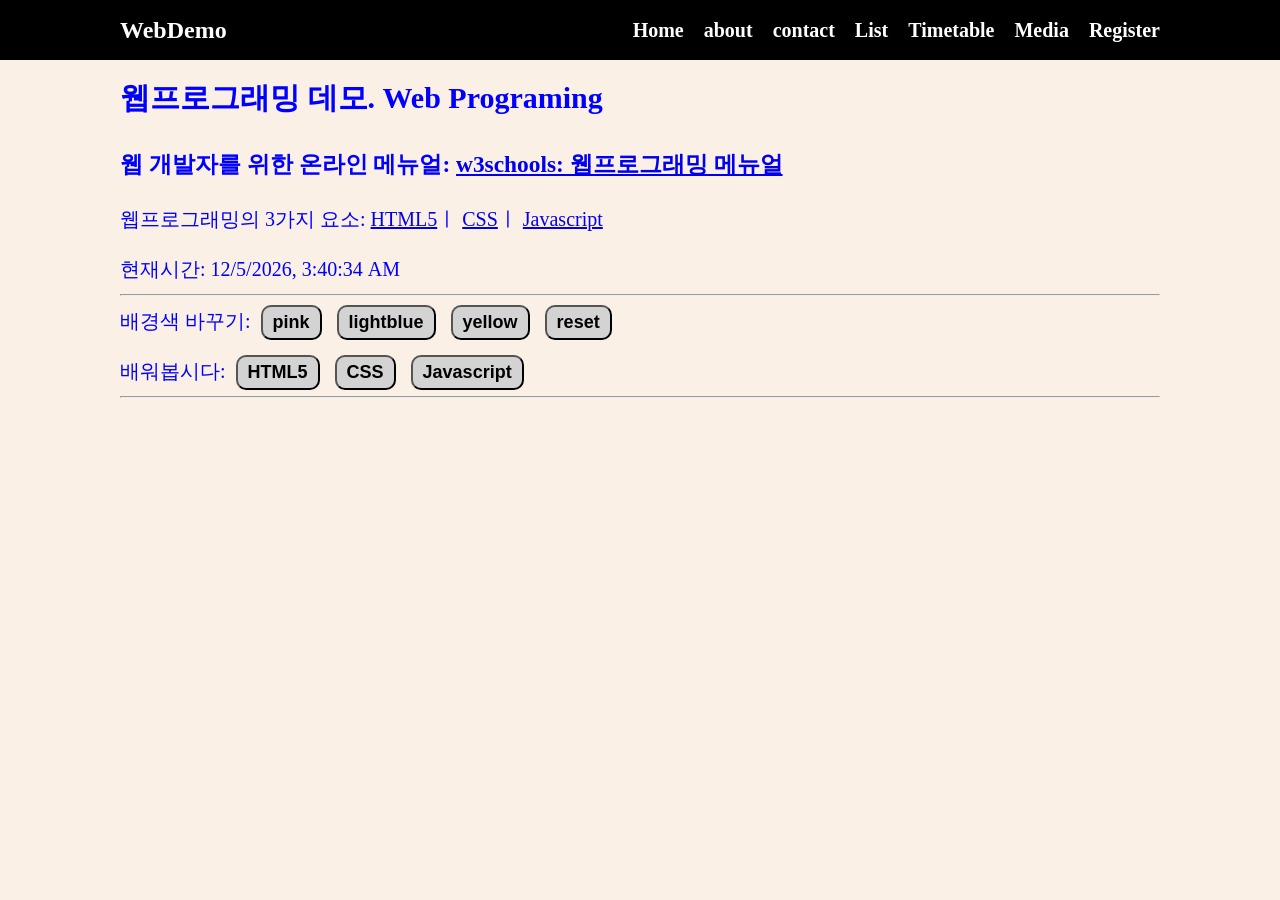
<file: index.html>
<!doctype html>
<html lang="en">
  <head>
    <meta charset="UTF-8" />
    <meta name="viewport" content="width=device-width, initial-scale=1.0" />
    <title>웹프로그래밍 데모</title>
    <link rel="stylesheet" href="style.css" />
  </head>
  <body>
    <!-- 여기는 메뉴입니다 -->
    <nav class="navbar">
      <div class="container">
        <div class="logo">WebDemo</div>
        <ul class="nav">
          <li><a href="/">Home</a></li>
          <li><a href="/about.html">about</a></li>
          <li><a href="/contact.html">contact</a></li>
          <li><a href="/list.html">List</a></li>
          <li><a href="/Timetable.html">Timetable</a></li>
          <li><a href="/media.html">Media</a></li>
          <li><a href="/register.html">Register</a></li>
        </ul>
      </div>
    </nav>

    <!-- 메인 섹션 -->
    <section class="main">
      <div class="container">
        <h1>웹프로그래밍 데모. Web Programing</h1>

        <h3>
          웹 개발자를 위한 온라인 메뉴얼:
          <a href="https://www.w3schools.com/"
            >w3schools: 웹프로그래밍 메뉴얼</a
          >
        </h3>

        <p>
          웹프로그래밍의 3가지 요소:
          <a href="https://www.w3schools.com/html/default.asp">HTML5</a>ㅣ
          <a href="https://www.w3schools.com/css/default.asp">CSS</a>ㅣ
          <a href="https://www.w3schools.com/js/default.asp">Javascript</a>
        </p>

        <p>현재시간: <span id="time"></span></p>

        <hr />

        <p>
          배경색 바꾸기:
          <button onclick="pink()">pink</button>
          <button onclick="lightblue()">lightblue</button>
          <button onclick="yellow()">yellow</button>
          <button onclick="reset()">reset</button>
        </p>
        <p>
          배워봅시다:
          <button onmouseover="showhtml()" onmouseout="hide()">HTML5</button>
          <button onmouseover="showcss()" onmouseout="hide()">CSS</button>
          <button onmouseover="showjs()" onmouseout="hide()">Javascript</button>
        </p>
        <hr />
        <br />
        <div>
          <img id="fig" height="200px" />
          <p id="desc"></p>
        </div>
      </div>
    </section>

    <script src="main.js"></script>
  </body>
</html>
</file>
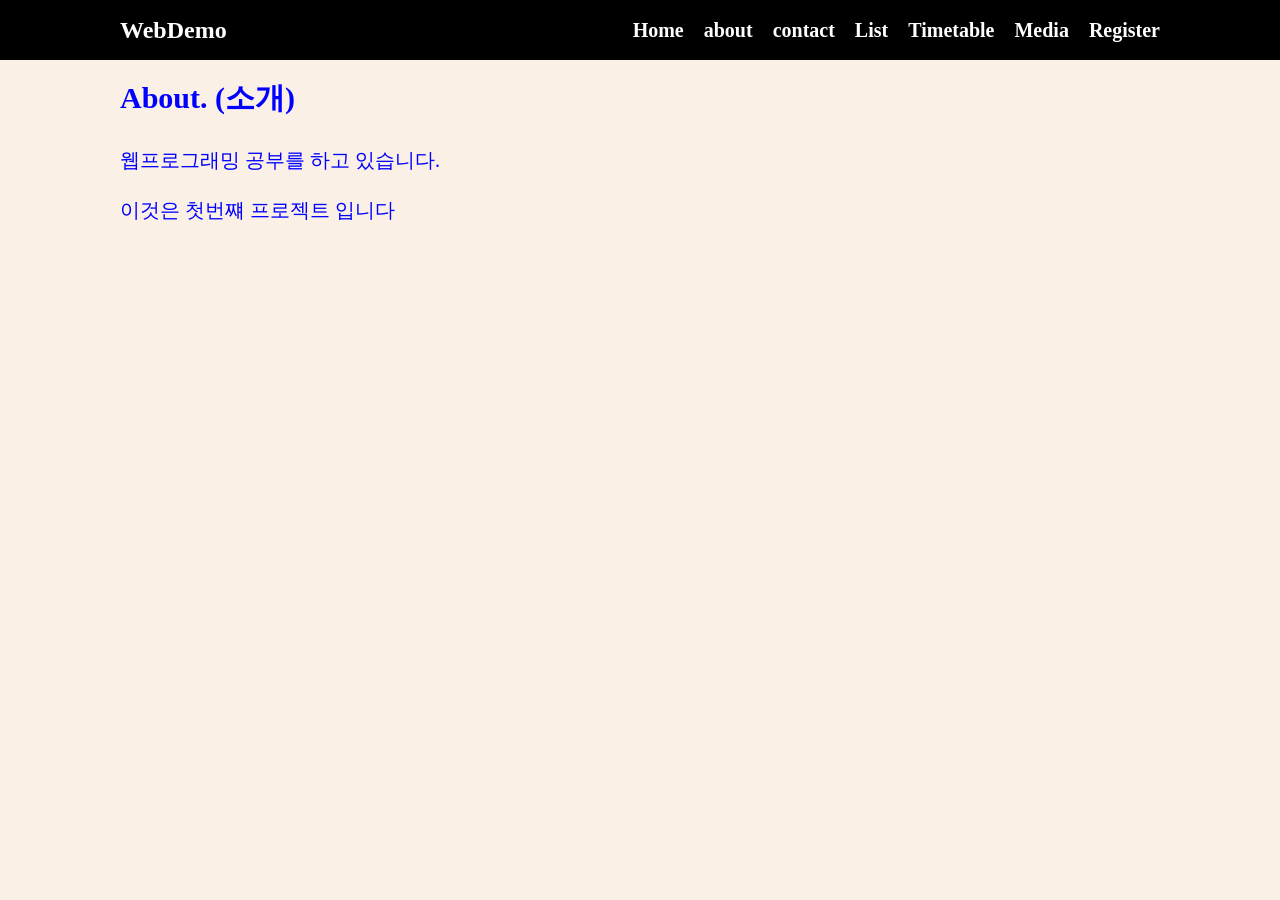
<file: about.html>
<!doctype html>
<html lang="en">
  <head>
    <meta charset="UTF-8" />
    <meta name="viewport" content="width=device-width, initial-scale=1.0" />
    <title>웹프로그래밍 데모</title>
    <link rel="stylesheet" href="style.css" />
  </head>
  <body>
    <!-- 여기는 메뉴입니다 -->
   <nav class="navbar">
      <div class="container">
        <div class="logo">WebDemo</div>
        <ul class="nav">
          <li><a href="/">Home</a></li>
          <li><a href="/about.html">about</a></li>
          <li><a href="/contact.html">contact</a></li>
          <li><a href="/list.html">List</a></li>
          <li><a href="/Timetable.html">Timetable</a></li>
          <li><a href="/media.html">Media</a></li>
          <li><a href="/register.html">Register</a></li>
        </ul>
      </div>
    </nav>
    <!-- 메인 섹션 -->
    <section class="main">
      <div class="container">
        <h1>About. (소개)</h1>
        <p>
          웹프로그래밍 공부를 하고 있습니다.
          <p>이것은 첫번쨰 프로젝트 입니다

          </p>
        </p>

      </div>
    </section>

    <script src="main.js"></script>
  </body>
</html>
</file>
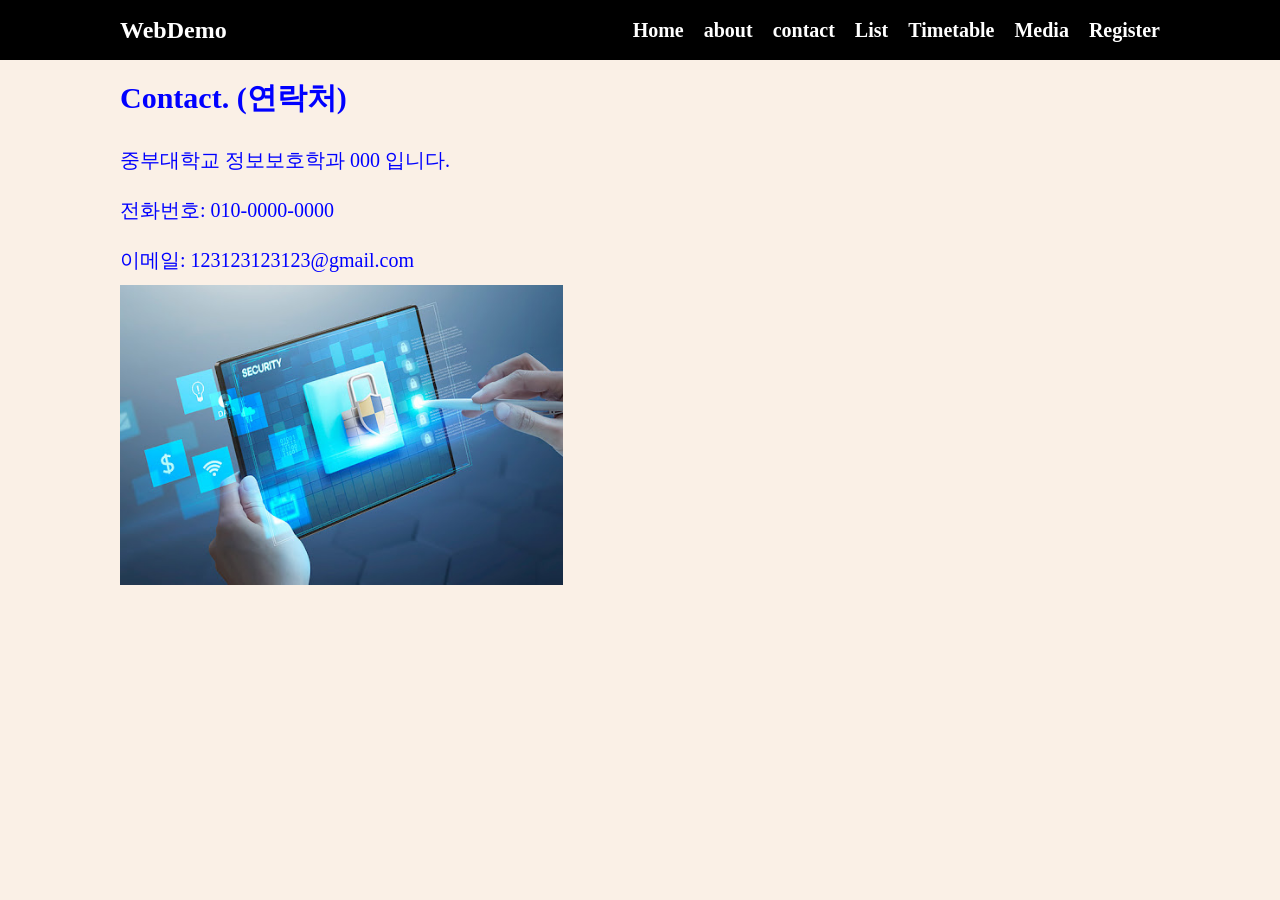
<file: contact.html>
<!doctype html>
<html lang="en">
  <head>
    <meta charset="UTF-8" />
    <meta name="viewport" content="width=device-width, initial-scale=1.0" />
    <title>웹프로그래밍 데모</title>
    <link rel="stylesheet" href="style.css" />
  </head>
  <body>
    <!-- 여기는 메뉴입니다 -->
       <nav class="navbar">
      <div class="container">
        <div class="logo">WebDemo</div>
        <ul class="nav">
          <li><a href="/">Home</a></li>
          <li><a href="/about.html">about</a></li>
          <li><a href="/contact.html">contact</a></li>
          <li><a href="/list.html">List</a></li>
          <li><a href="/Timetable.html">Timetable</a></li>
          <li><a href="/media.html">Media</a></li>
          <li><a href="/register.html">Register</a></li>
        </ul>
      </div>
    </nav>

    <!-- 메인 섹션 -->
    <section class="main">
      <div class="container">
        <h1>Contact. (연락처)</h1>
        <p>
          중부대학교 정보보호학과 000 입니다.
          <p>전화번호: 010-0000-0000
            <p>이메일: 123123123123@gmail.com</p>
            
          </p>
          
        </p>
        <img src="img/unnamed.jpg" alt="unnamed"
        height="300px" />
      </div>
    </section>

    <script src="main.js"></script>
  </body>
</html>
</file>
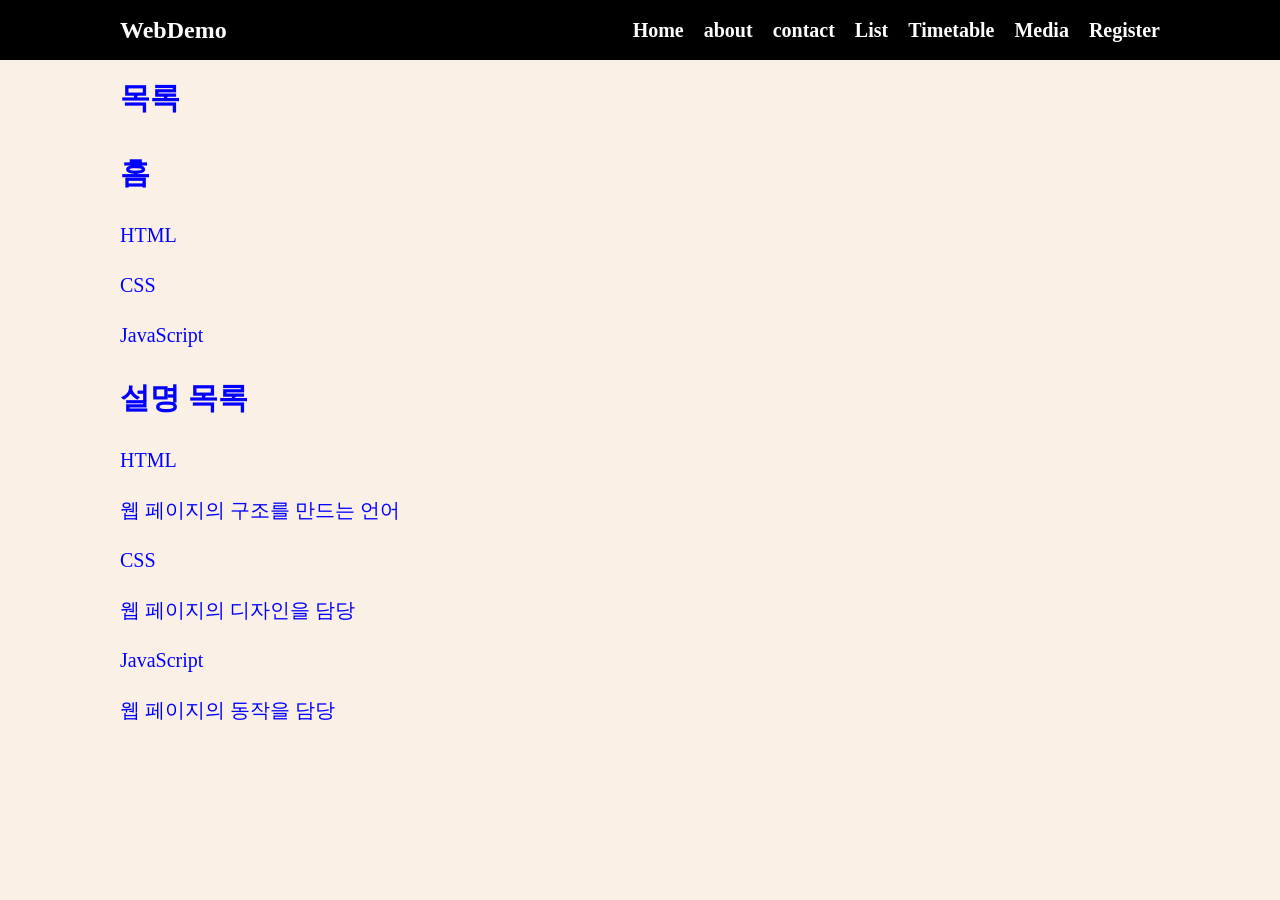
<file: list.html>
<!doctype html>
<html lang="ko">
  <head>
    <meta charset="UTF-8" />
    <meta name="viewport" content="width=device-width, initial-scale=1.0" />
    <title>List Page</title>
    <link rel="stylesheet" href="style.css" />
  </head>
  <body>
    <nav class="navbar">
      <div class="container">
        <div class="logo">WebDemo</div>
        <ul class="nav">
          <li><a href="/">Home</a></li>
          <li><a href="/about.html">about</a></li>
          <li><a href="/contact.html">contact</a></li>
          <li><a href="/list.html">List</a></li>
          <li><a href="/Timetable.html">Timetable</a></li>
          <li><a href="/media.html">Media</a></li>
          <li><a href="/register.html">Register</a></li>
        </ul>
      </div>
    </nav>

    <section class="main">
      <div class="container">
        <h1>목록</h1>

        <h2>홈</h2>
        <ul>
          <li>HTML</li>
          <li>CSS</li>
          <li>JavaScript</li>
        </ul>
        <h2>설명 목록</h2>
        <dl>
          <dt>HTML</dt>
          <dd>웹 페이지의 구조를 만드는 언어</dd>
          <dt>CSS</dt>
          <dd>웹 페이지의 디자인을 담당</dd>
          <dt>JavaScript</dt>
          <dd>웹 페이지의 동작을 담당</dd>
        </dl>
      </div>
    </section>
  </body>
</html>
</file>
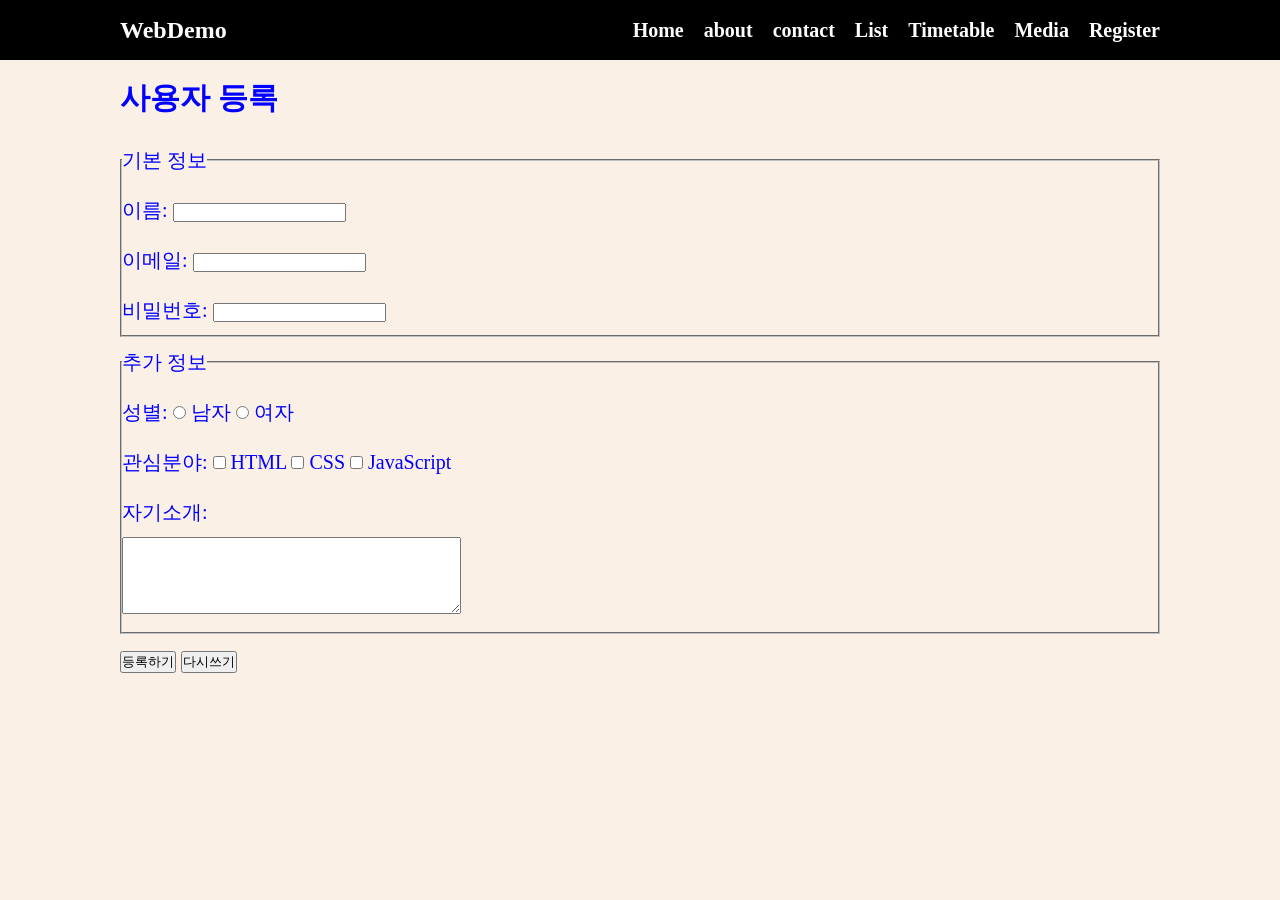
<file: register.html>
<!doctype html>
<html lang="ko">
  <head>
    <meta charset="UTF-8" />
    <meta name="viewport" content="width=device-width, initial-scale=1.0" />
    <title>사용자 등록</title>
    <link rel="stylesheet" href="style.css" />
  </head>
  <body>
    <nav class="navbar">
      <div class="container">
        <div class="logo">WebDemo</div>
        <ul class="nav">
          <li><a href="/">Home</a></li>
          <li><a href="/about.html">about</a></li>
          <li><a href="/contact.html">contact</a></li>
          <li><a href="/list.html">List</a></li>
          <li><a href="/Timetable.html">Timetable</a></li>
          <li><a href="/media.html">Media</a></li>
          <li><a href="/register.html">Register</a></li>
        </ul>
      </div>
    </nav>

    <section class="main">
      <div class="container">
        <h1>사용자 등록</h1>

        <form action="#" method="post">
          <fieldset>
            <legend>기본 정보</legend>
            <p>
              <label for="username">이름:</label>
              <input type="text" id="username" name="username" required />
            </p>
            <p>
              <label for="email">이메일:</label>
              <input type="email" id="email" name="email" required />
            </p>
            <p>
              <label for="password">비밀번호:</label>
              <input type="password" id="password" name="password" required />
            </p>
          </fieldset>

          <fieldset>
            <legend>추가 정보</legend>
            <p>
              성별:
              <label
                ><input type="radio" name="gender" value="male" /> 남자</label
              >
              <label
                ><input type="radio" name="gender" value="female" /> 여자</label
              >
            </p>
            <p>
              관심분야:
              <label
                ><input type="checkbox" name="interest" value="html" />
                HTML</label
              >
              <label
                ><input type="checkbox" name="interest" value="css" />
                CSS</label
              >
              <label
                ><input type="checkbox" name="interest" value="js" />
                JavaScript</label
              >
            </p>
            <p>
              <label for="message">자기소개:</label><br />
              <textarea
                id="message"
                name="message"
                rows="5"
                cols="40"
              ></textarea>
            </p>
          </fieldset>

          <p>
            <input type="submit" value="등록하기" />
            <input type="reset" value="다시쓰기" />
          </p>
        </form>
      </div>
    </section>
  </body>
</html>
</file>
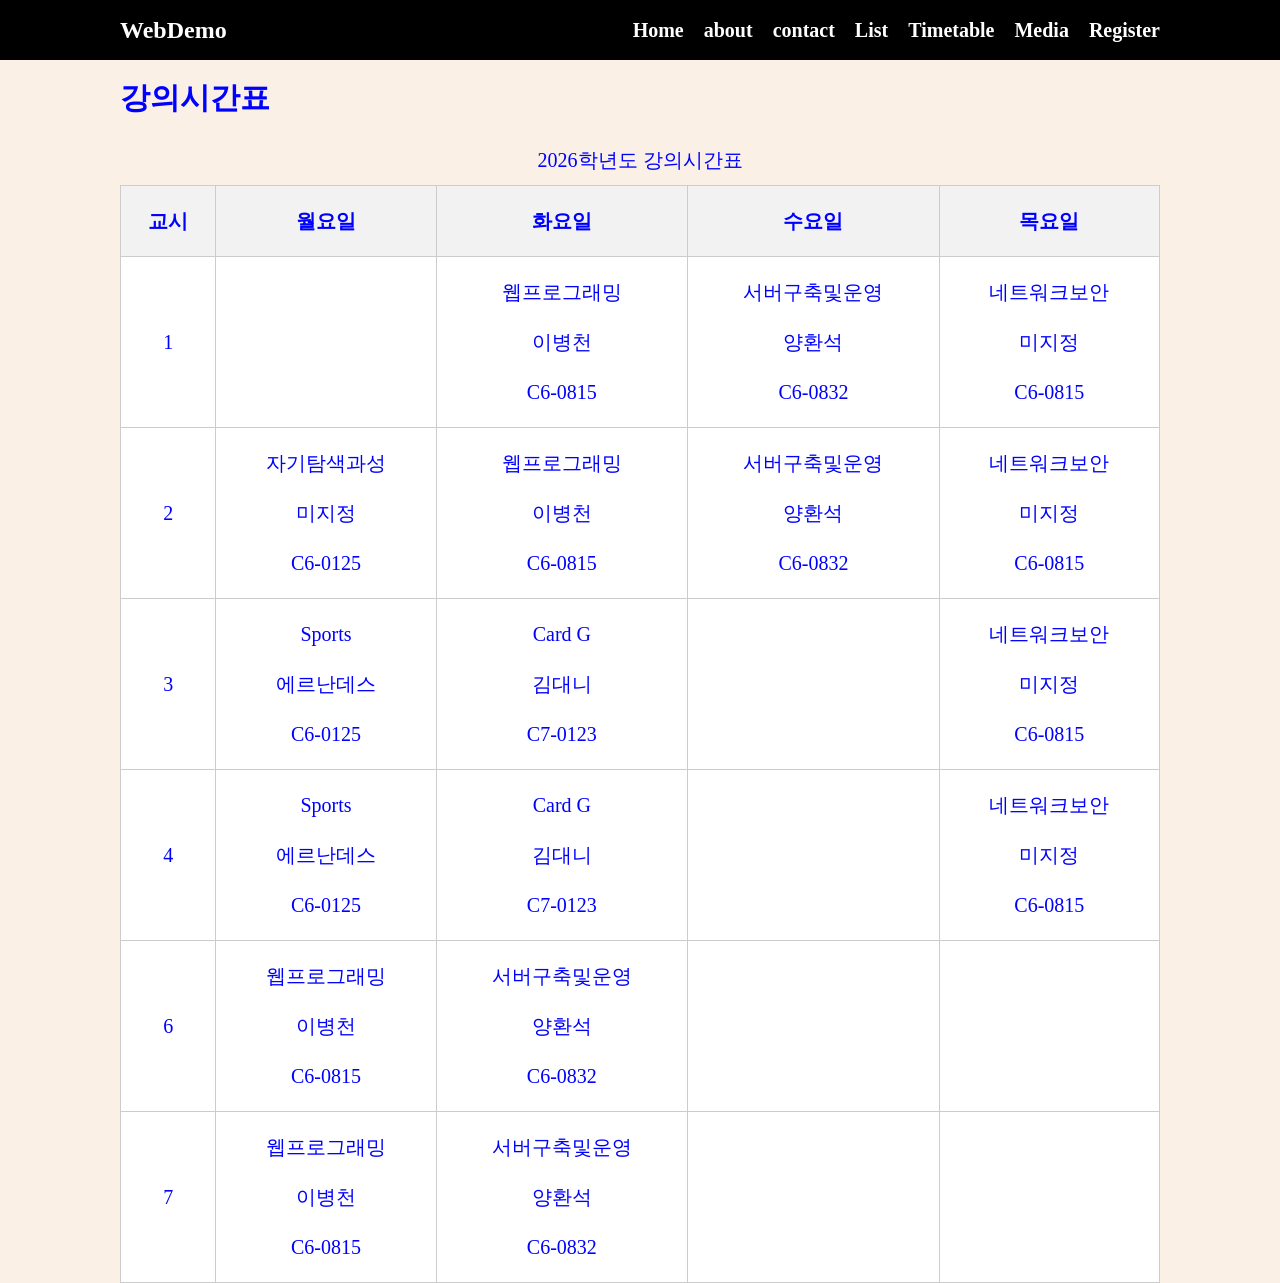
<file: Timetable.html>
<!doctype html>
<html lang="ko">
  <head>
    <meta charset="UTF-8" />
    <meta name="viewport" content="width=device-width, initial-scale=1.0" />
    <title>강의시간표</title>
    <link rel="stylesheet" href="style.css" />
    <style>
      table {
        width: 100%;
        border-collapse: collapse;
        text-align: center;
        background: white;
      }
      th,
      td {
        border: 1px solid #ccc;
        padding: 10px;
      }
      th {
        background-color: #f2f2f2;
      }
    </style>
  </head>
  <body>
    <nav class="navbar">
      <div class="container">
        <div class="logo">WebDemo</div>
        <ul class="nav">
          <li><a href="/">Home</a></li>
          <li><a href="/about">about</a></li>
          <li><a href="/contact.html">contact</a></li>
          <li><a href="/list.html">List</a></li>
          <li><a href="/Timetable.html">Timetable</a></li>
          <li><a href="/media.html">Media</a></li>
          <li><a href="/register.html">Register</a></li>
        </ul>
      </div>
    </nav>

    <section class="main">
      <div class="container">
        <h1>강의시간표</h1>
        <table>
          <caption>
            2026학년도 강의시간표
          </caption>
          <thead>
            <tr>
              <th>교시</th>
              <th>월요일</th>
              <th>화요일</th>
              <th>수요일</th>
              <th>목요일</th>
            </tr>
          </thead>
          <tbody>
            <tr>
              <td>1</td>
              <td></td>
              <td>웹프로그래밍<br />이병천<br />C6-0815</td>
              <td>서버구축및운영<br />양환석<br />C6-0832</td>
              <td>네트워크보안<br />미지정<br />C6-0815</td>
            </tr>
            <tr>
              <td>2</td>
              <td>자기탐색과성<br />미지정<br />C6-0125</td>
              <td>웹프로그래밍<br />이병천<br />C6-0815</td>
              <td>서버구축및운영<br />양환석<br />C6-0832</td>
              <td>네트워크보안<br />미지정<br />C6-0815</td>
            </tr>
            <tr>
              <td>3</td>
              <td>Sports<br />에르난데스<br />C6-0125</td>
              <td>Card G<br />김대니<br />C7-0123</td>
              <td></td>
              <td>네트워크보안<br />미지정<br />C6-0815</td>
            </tr>
            <tr>
              <td>4</td>
              <td>Sports<br />에르난데스<br />C6-0125</td>
              <td>Card G<br />김대니<br />C7-0123</td>
              <td></td>
              <td>네트워크보안<br />미지정<br />C6-0815</td>
            </tr>
            <tr>
              <td>6</td>
              <td>웹프로그래밍<br />이병천<br />C6-0815</td>
              <td>서버구축및운영<br />양환석<br />C6-0832</td>
              <td></td>
              <td></td>
            </tr>
            <tr>
              <td>7</td>
              <td>웹프로그래밍<br />이병천<br />C6-0815</td>
              <td>서버구축및운영<br />양환석<br />C6-0832</td>
              <td></td>
              <td></td>
            </tr>
          </tbody>
        </table>
      </div>
    </section>
  </body>
</html>
</file>
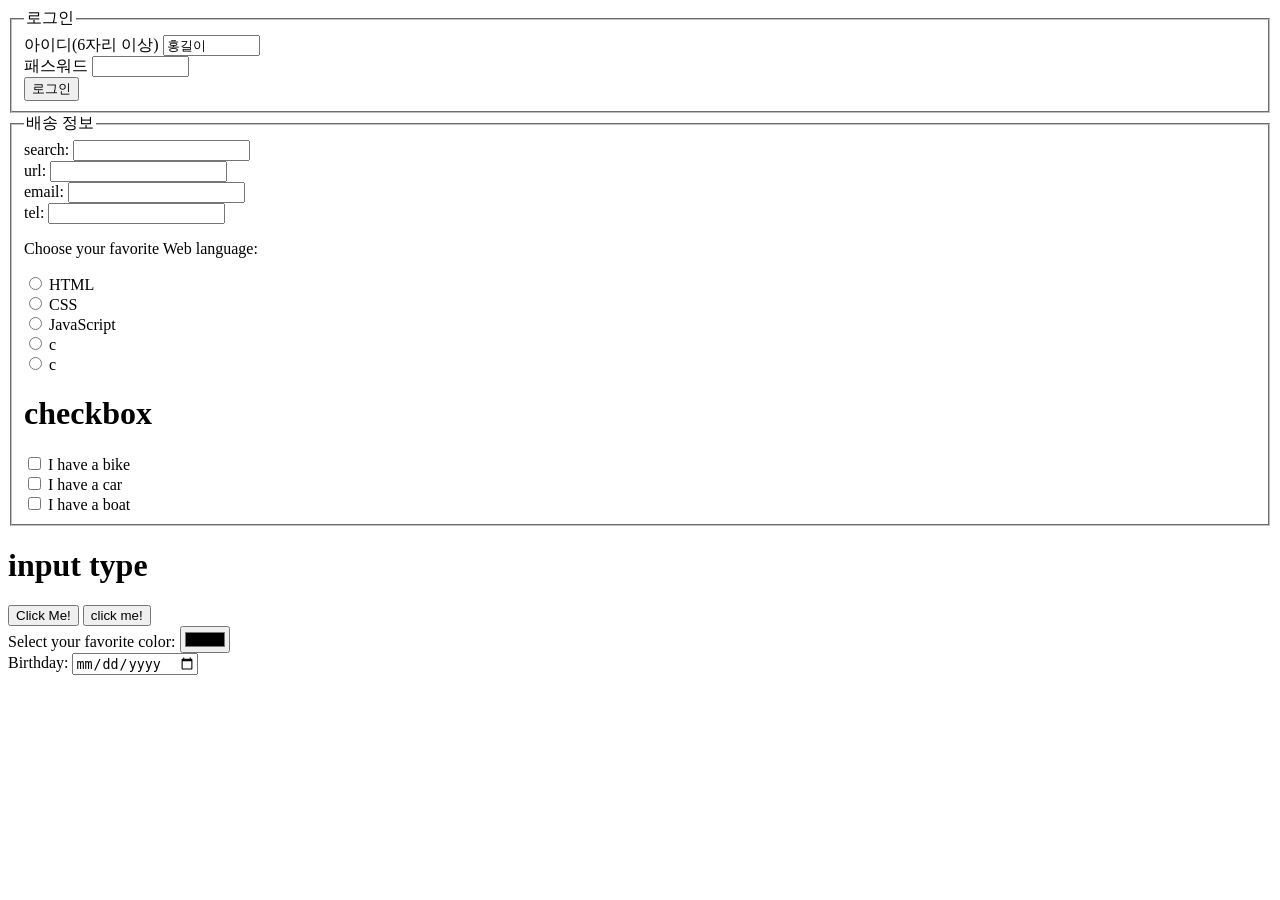
<file: img/form.html>
<!doctype html>
<html lang="en">
  <head>
    <meta charset="UTF-8" />
    <meta name="viewport" content="width=device-width, initial-scale=1.0" />
    <title>Document</title>
  </head>
  <body>
    <form action="">
      <fieldset>
        <legend>로그인</legend>
        <label for="user id">아이디(6자리 이상)</label>
        <input
          type="text"
          id="user-id"
          size="10"
          value="홍길이"
          maxlength="20"
        />
        <br />

        <label for="user id">패스워드</label>
        <input type="password" id="user-pass" size="10" />
        <br />

        <input type="submit" value="로그인" />
      </fieldset>

      <fieldset>
        <legend>배송 정보</legend>
        search: <input type="search" name="" id="" /> <br />
        url: <input type="url" name="" id="" /> <br />
        email: <input type="email" name="" id="" /> <br />
        tel: <input type="tel" name="" id="" /> <br />

        <p>Choose your favorite Web language:</p>

        <form>
          <input type="radio" id="html" name="fav_language" value="HTML" />
          <label for="html">HTML</label><br />
          <input type="radio" id="css" name="fav_language" value="CSS" />
          <label for="css">CSS</label><br />
          <input
            type="radio"
            id="javascript"
            name="fav_language"
            value="JavaScript"
          />
          <label for="javascript">JavaScript</label> <br />

          <input type="radio" name="python" id="fav_language" value="python" />
          <label for="c">c</label><br />

          <input type="radio" name="fav_language" id="c" value="c" />
          <label for="c">c</label><br />

          <h1>checkbox</h1>
          <form>
            <input type="checkbox" id="vehicle1" name="vehicle1" value="Bike" />
            <label for="vehicle1"> I have a bike</label><br />
            <input type="checkbox" id="vehicle2" name="vehicle2" value="Car" />
            <label for="vehicle2"> I have a car</label><br />
            <input type="checkbox" id="vehicle3" name="vehicle3" value="Boat" />
            <label for="vehicle3"> I have a boat</label>
          </form>
        </form>
      </fieldset>
    </form>
    <h1>input type</h1>
    <input type="button" onclick="alert('Hello World!')" value="Click Me!" />
    <button>click me!</button>
    <br />
    <label for="favcolor">Select your favorite color:</label>
    <input type="color" id="favcolor" name="favcolor" />
    <br />
    <label for="birthday">Birthday:</label>
    <input type="date" id="birthday" name="birthday" />
  </body>
</html>
</file>
<file: style.css>
* {
  box-sizing: border-box;
  padding: 0;
  margin: 0;
}

body {
  color: #333;
  background-color: linen;
  font-size: 20px;
  line-height: 1.5;
}

ul {
  list-style-type: none;
}

.container {
  max-width: 1100px;
  margin: 0 auto;
  padding: 0px 30px;
}

.main {
  color: blue;
  line-height: 2.5;
}

.navbar {
  background-color: black;
  color: white;
  height: 60px;
}

.navbar .container {
  display: flex;
  flex-direction: row;
  justify-content: space-between;
  align-items: center;
  height: 100%;
}

.navbar ul {
  display: flex;
  flex-direction: row;
}

.navbar ul li {
  margin-left: 20px;
}

.navbar a {
  color: white;
  text-decoration: none;
  font-size: 20px;
  font-weight: bold;
}

.navbar a:hover {
  border-bottom: 2px #fff solid;
  color: #aaa;
}

.navbar .logo {
  font-size: x-large;
  font-weight: bolder;
}

button {
  padding: 5px 10px;
  margin: 5px;
  font-size: large;
  font-weight: bold;
  background-color: lightgray;
  border-width: 2px;
  border-radius: 10px;
}

button:hover {
  color: red;
  background-color: rgb(243, 243, 124);
}
</file>
